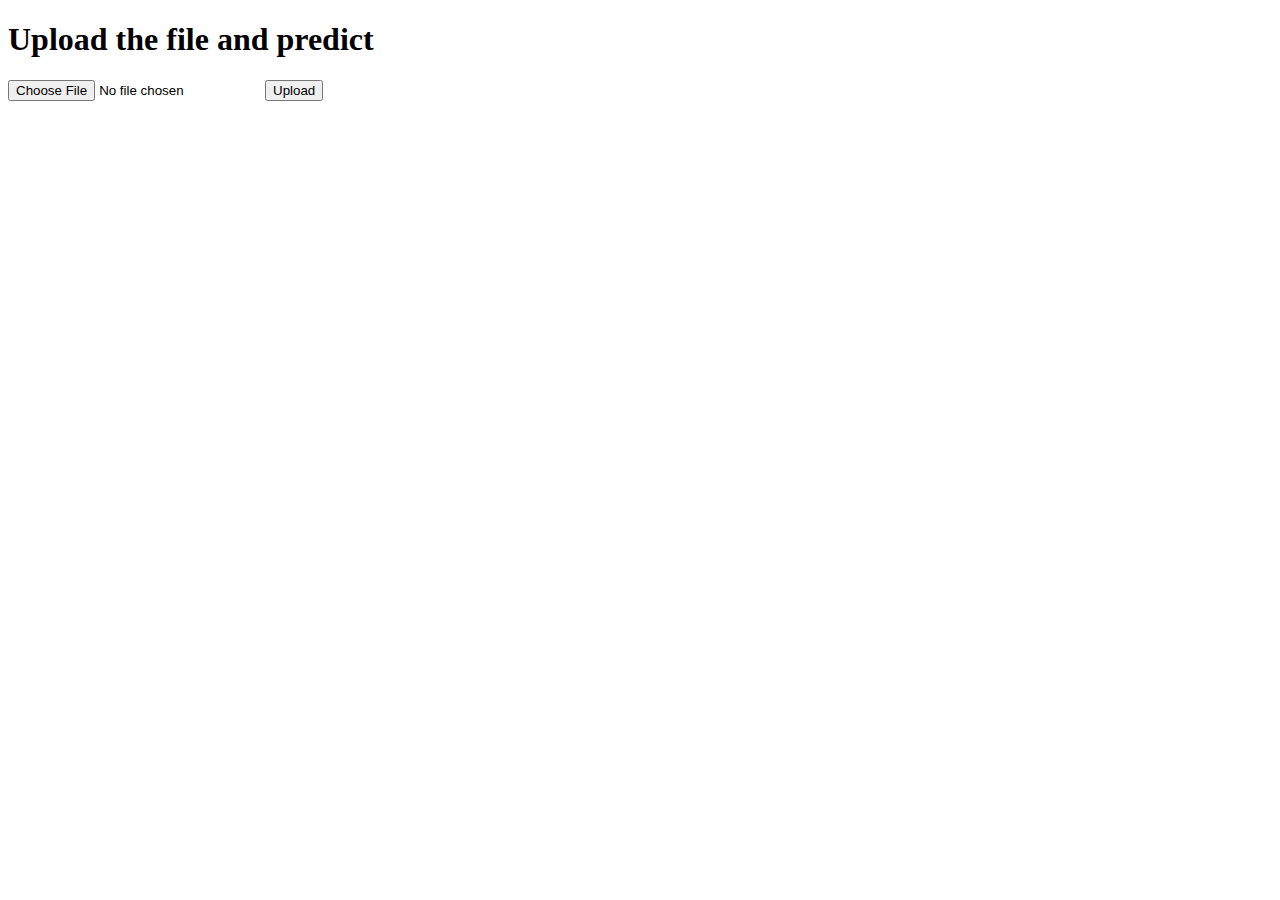
<file: index.html>
<!doctype html>
<html>
<head>
<meta charset='UTF-8'>
<title>Upload the file</title></head>
<body>
<h1>Upload the file and predict</h1>
<form method=post enctype = multipart/form-data>
<p><input type=file name=file>
<input type=submit value=Upload>
</form>
</body>
</html>
</file>
